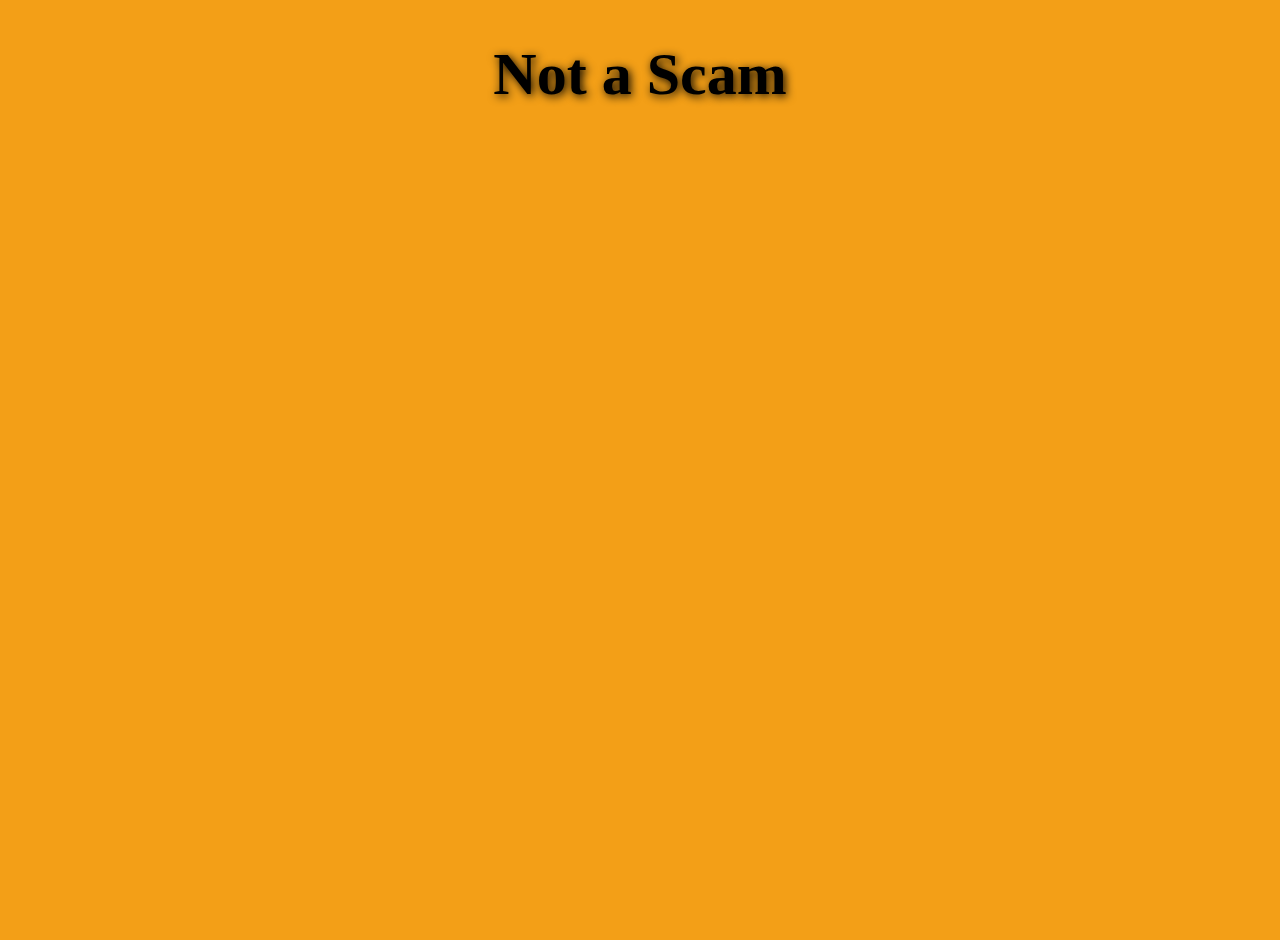
<file: index.html>
<!DOCTYPE html>
<html lang="en">
    <head>
        <meta charset="utf-8">
        <title>Not a Scam</title>
        <link rel="stylesheet" href="style.css"/>
        <link rel="icon" href="favicon.ico" type="image/x-icon">
    </head>

    <body>
        <header>
            <h1>Not a Scam</h1>
        </header>

        <nav>

        </nav>

        <main>
            <aside>

            </aside>
        </main>

        <footer>

        </footer>
    </body>
</html>
</file>
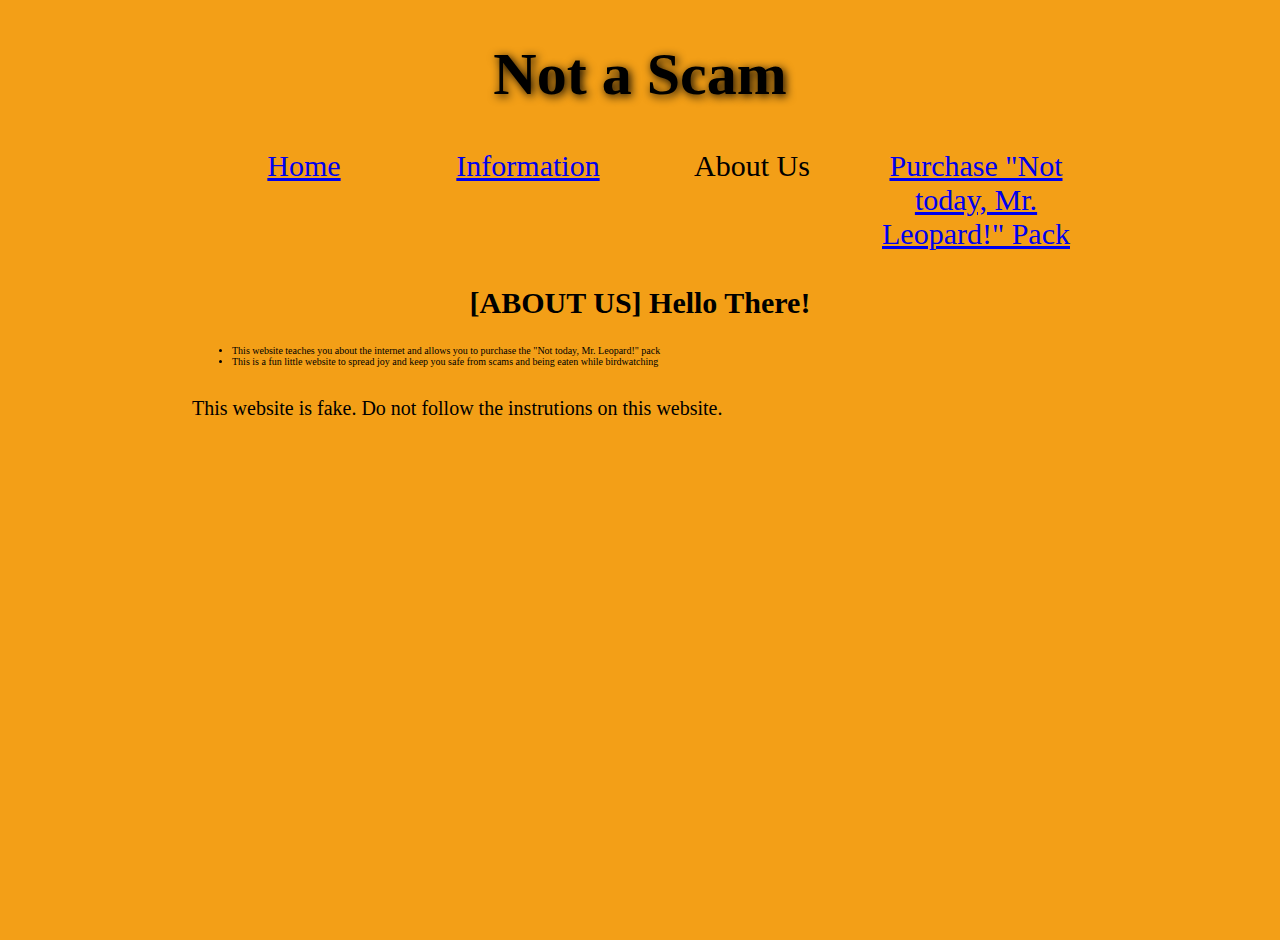
<file: aboutus.html>
<!DOCTYPE html>
<html lang="en">
    <head>
        <meta charset="utf-8">
        <title>Not a Scam</title>
        <link rel="stylesheet" href="style.css"/>
        <link rel="icon" href="favicon.ico" type="image/x-icon">
    </head>

    <body>
        <header>
            <h1>Not a Scam</h1>
        </header>

        <nav>
            <ul>
                <li><a href="https://lavnertest1.github.io/index.html">Home</a></li> 
                <li><a href="https://lavnertest1.github.io/Info.html">Information</a></li> 
                <li>About Us</li> <!--this is the about us page-->
                <li><a href="https://lavnertest1.github.io/Leopard.html">Purchase "Not today, Mr. Leopard!" Pack</a></li>
            </ul>
        </nav>

        <main>
            <div>
                <h2>[ABOUT US] Hello There!</h2>
                <ul>
                    <li>This website teaches you about the internet and allows you to purchase the "Not today, Mr. Leopard!" pack</li>
                    <li>This is a fun little website to spread joy and keep you safe from scams and being eaten while birdwatching</li>
                </ul>
            </div>
        </main>
        
        <footer>
            <p>This website is fake. Do not follow the instrutions on this website.</p>
        </footer>


    </body>
</html>
</file>
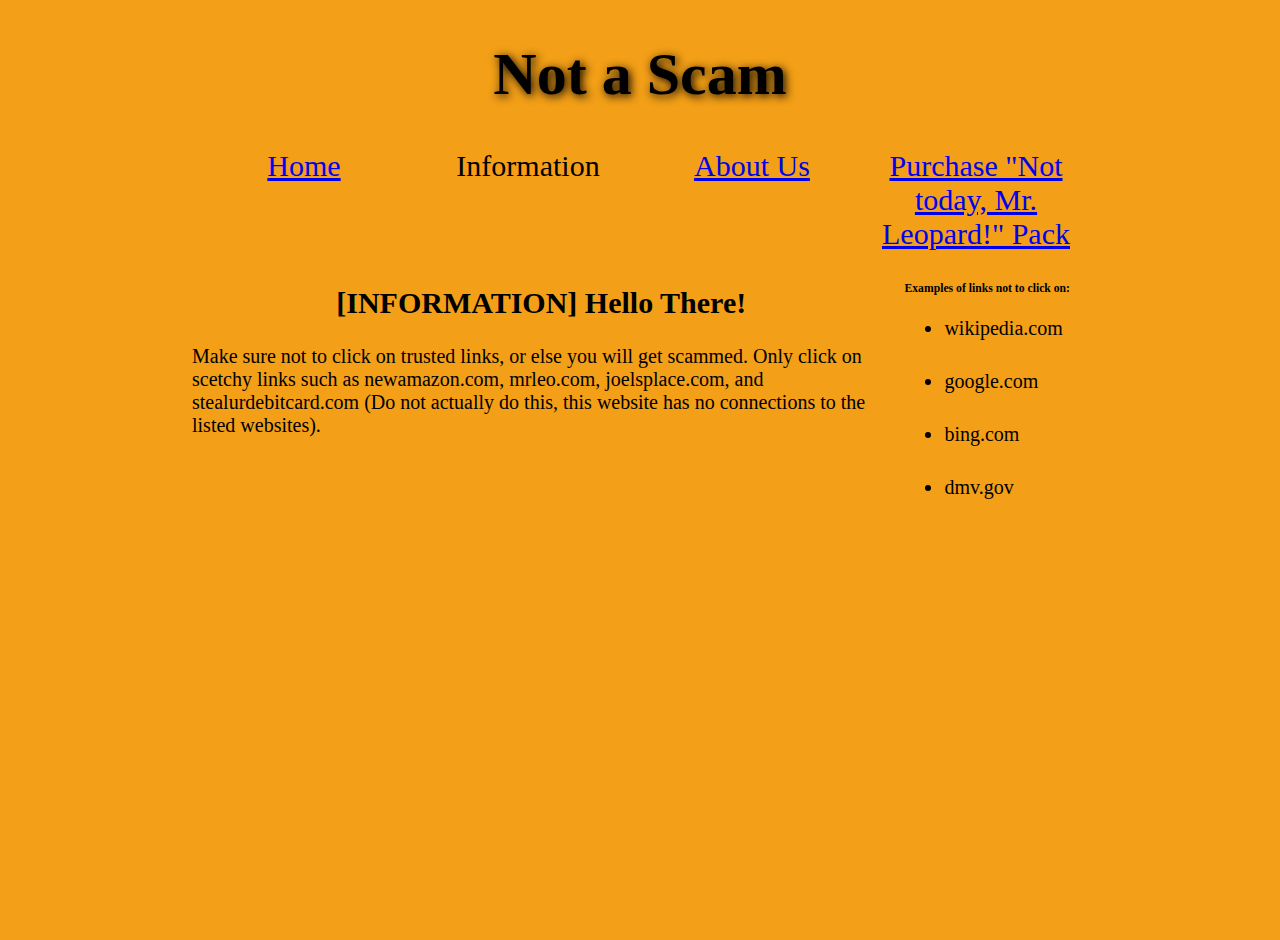
<file: Info.html>
<!DOCTYPE html>
<html lang="en">
    <head>
        <meta charset="utf-8">
        <title>Not a Scam</title>
        <link rel="stylesheet" href="style.css"/>
        <link rel="icon" href="favicon.ico" type="image/x-icon">
    </head>

    <body>
        <header>
            <h1>Not a Scam</h1>
        </header>

        <nav>
            <ul>
                <li><a href="https://lavnertest1.github.io/index.html">Home</a></li> 
                <li>Information</li> <!--This is the info page-->
                <li><a href="https://example.com">About Us</a></li>
                <li><a href="https://lavnertest1.github.io/Leopard.html">Purchase "Not today, Mr. Leopard!" Pack</a></li>
            </ul>
        </nav>

        <main>
            <div>
                <h2>[INFORMATION] Hello There!</h2>
                <p>Make sure not to click on trusted links, or else you will get scammed. Only click on scetchy links such as newamazon.com, mrleo.com, joelsplace.com, and stealurdebitcard.com (Do not actually do this, this website has no connections to the listed websites).</p>
            </div>

            <aside>
                <h3>Examples of links not to click on:</h3>
                <ul>
                    <li>wikipedia.com<br></li>
                    <li>google.com<br></li>
                    <li>bing.com<br></li>
                    <li>dmv.gov<br></li>
                </ul>
            </aside>
        </main>


    </body>
</html>
</file>
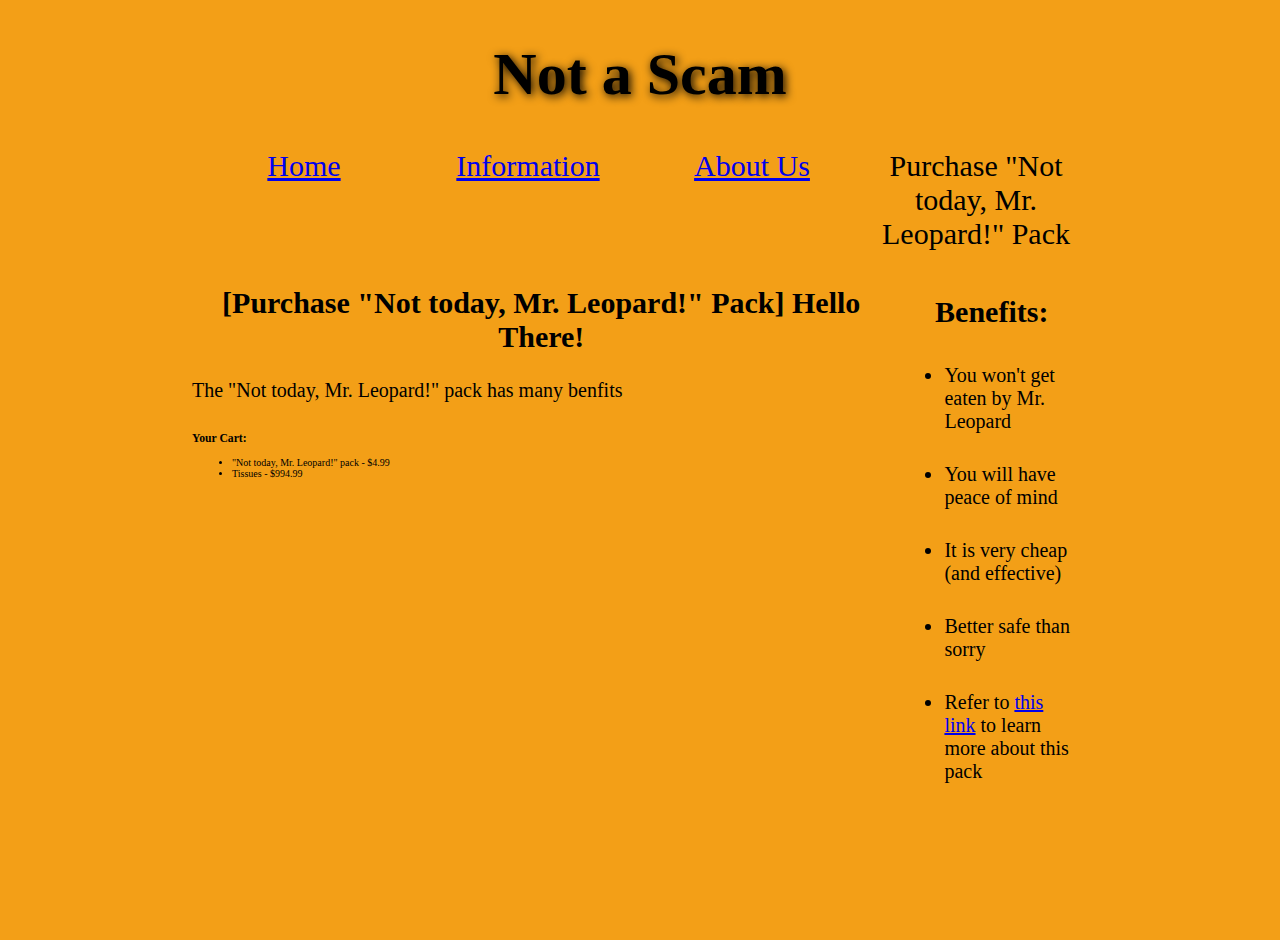
<file: Leopard.html>
<!DOCTYPE html>
<html lang="en">
    <head>
        <meta charset="utf-8">
        <title>Not a Scam</title>
        <link rel="stylesheet" href="style.css"/>
        <link rel="icon" href="favicon.ico" type="image/x-icon">
    </head>

    <body>
        <header>
            <h1>Not a Scam</h1>
        </header>

        <nav>
            <ul>
                <li><a href="https://lavnertest1.github.io/index.html">Home</a></li>
                <li><a href="https://example.com">Information</a></li>
                <li><a href="https://example.com">About Us</a></li>
                <li>Purchase "Not today, Mr. Leopard!" Pack</li> <!--this is the section this file focuses on-->
            </ul>
        </nav>

        <main>
            <div>
                <h2>[Purchase "Not today, Mr. Leopard!" Pack] Hello There!</h2>
                <p>The "Not today, Mr. Leopard!" pack has many benfits</p>
                <h3>Your Cart:</h3>
                <ul>
                    <li>"Not today, Mr. Leopard!" pack - $4.99</li>
                    <li>Tissues - $994.99</li>
                </ul>
                <!--add purchase button-->
            </div>

            <aside>
                <h2>Benefits:</h2>
                <ul>
                    <li>You won't get eaten by Mr. Leopard<br></li>
                    <li>You will have peace of mind<br></li>
                    <li>It is very cheap (and effective)<br></li>
                    <li>Better safe than sorry<br></li>
                    <li>Refer to <a href="https://tinyurl.com/mrbirdworld">this link</a> to learn more about this pack<br></li>
                </ul>
            </aside>
        </main>


    </body>
</html>
</file>
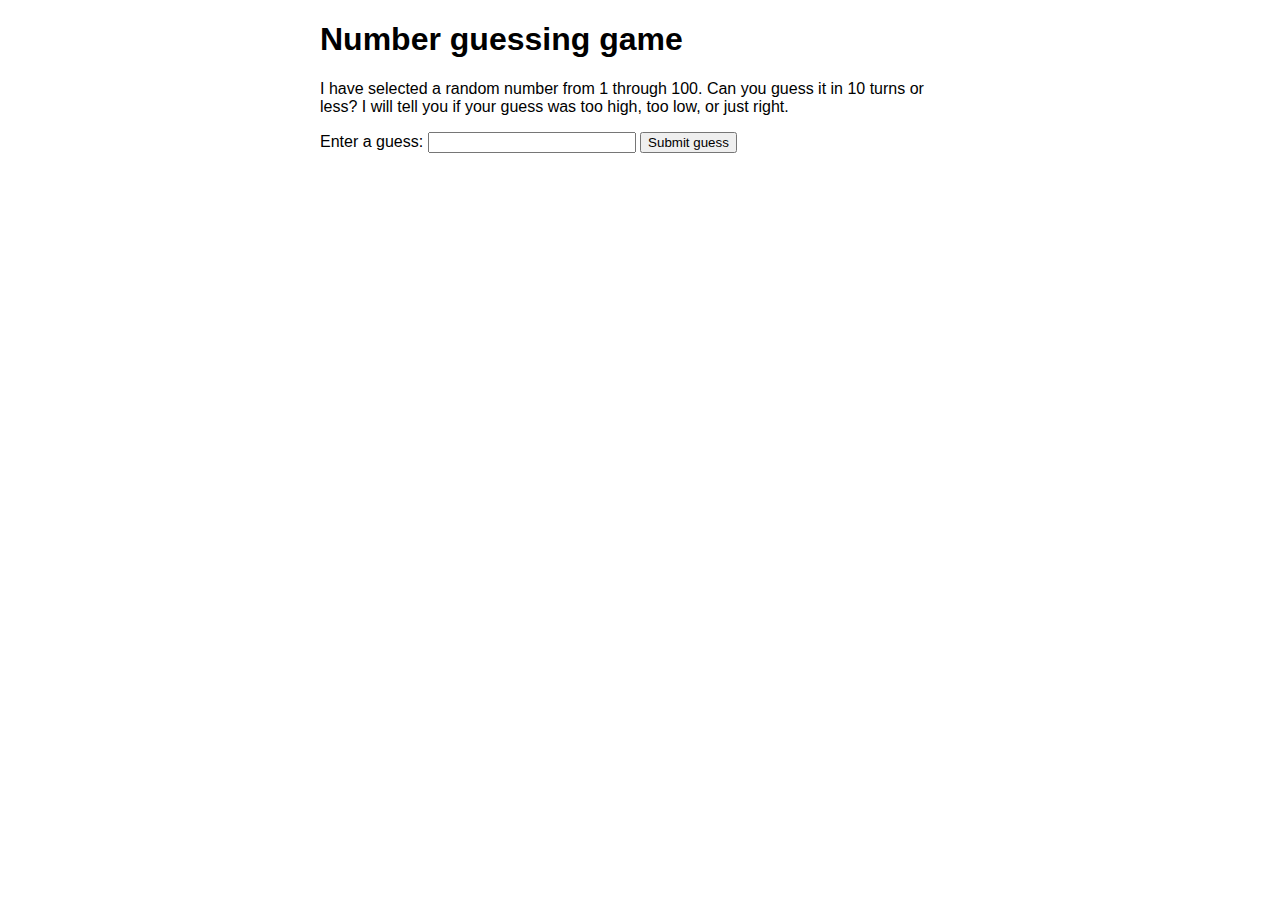
<file: numberguessinggame.html>
<!DOCTYPE html>
<html lang="en-US">
    <head>
        <meta charset="utf-8">

        <title>Number guessing game</title>

        <style>
            html {
                font-family: sans-serif;
            }

            body {
                width: 50%;
                max-width: 800px;
                min-width: 480px;
                margin: 0 auto;
            }

            .form input[type="number"] {
                width: 200px;
            }

            .lastResult {
                color: white;
                padding: 3px;
            }
        </style>
    </head>

    <body>
        <h1>Number guessing game</h1>
        <p>I have selected a random number from 1 through 100. Can you guess it in 10 turns or less? I will tell you if your guess was too high, too low, or just right.</p>

        <div class="form">
            <label for="guessField">Enter a guess: </label>
            <input type="number" min="1" max="100" required id="guessField" class="guessField">
            <input type="submit" value="Submit guess" class="guessSubmit">
        </div>

        <div class="resultParas">
            <p class="guesses"></p>
            <p class="lastResult"></p>
            <p class="lowOrHi"></p>
        </div>

        <script>
            //Javascript
            let randomNumber = Math.floor(Math.random() * 100) + 1;

            const guesses = document.querySelector(".guesses");
            const lastResult = document.querySelector(".lastResult");
            const selector = document.querySelector(".lowOrHi");

            const guessSubmit = document.querySelector(".guessSubmit");
            const guessField = document.querySelector(".guessField");
            const lowOrHi = document.querySelector(".lowOrHi");

            const guessCount = 1;
            let resetButton;

            function checkGuess() {
                const userGuess = Number(guessField.value);

                if (guessCount === 1){
                    guesses.textContent = "Previous guesses:";
                }

                guesses.textContent = ${guesses.textContent} ${userGuess};

                if (userGuess === randomNumber) {
                    lastResult.textContent = "Congratualations! You got it right!";
                    lastResult.style.backgroundColor= "green";
                    lowOrHi.textContent = "";
                    setGameOver();
                } else if (guessCount === 10) {
                    lastResult.textContent = "GAME OVER!";
                    lowOrHi.textContent = "";
                    setGameOver();
                } else {
                    lastResult.textContent = "Wrong!"
                    lastResult.style.backgroundColor = "red";
                    if (userGuess < randomNumber) {
                        lowOrHi.textContent = "Last guess was too low!"
                    } else if (userGuess > randomNumber) {
                        lowOrHi.textContent = "Last guess was too high!"
                    }
                }

                guessCount++;
                guessField.value = "";
                guessField.focus();
            }

            guessSubmit.addEventListener("Click", checkGuess);

            function setGameOver() {
                guessField.disabled = true;
                guessSubmit.disabled= true;
                resetButton = document.createElement("button");
                resetButton.textContent = "Start new Game";
                document.body.append(resetButton);
                resetButton.addEventListener("click", resetGame);
            }


            function resetGame() {
                guessCount = 1;

                const resetParas = document.querySelectorAll(".resultParas p");
                for (const resetPara of resetPara) {
                    resetPara.textContent = "";
                }
                resetButton.parentNode.removeChild(resetButton);

                guessField.disabled = false;
                guessField.value = "";
                guessField.focus()

                lastResult.style.backgroundColor = "white";

                randomNumber = Math.floor(Math.random() * 100) + 1;
            }
        </script>
    </body>
</html>
</file>
<file: style.css>
html, body {
    margin: 0;
    padding: 0;
    height: 100%;
  }
  
html {
    font-size: 10px;
    background-color: rgb(243, 159, 23);
}
  
body {
    width: 70%;
    min-width: 800px;
    margin: 0 auto;
}

h1 {
    font-size: 6rem;
    text-align: center;
    text-shadow: 2px 2px 10px black;
}

nav ul {
    padding: 0;
    list-style-type: none;
    flex: 2;
    display: flex;
}

nav li {
    display: inline;
    text-align: center;
    flex: 1;
    font-size: 3rem;
}

h2 {
    font-size: 3rem;
    text-align: center;
}


main {
    display: flex;
}

div {
    flex: 4;
}

aside {
    flex: 1;
    margin-left: 5px;
    padding: 1%;
}
  
aside ul {
    float: left;
}

aside li {
    font-size: 2rem;
    margin-bottom: 30px;
}

p {
    font-size: 2rem;
    margin-bottom: 30px;
}
</file>
